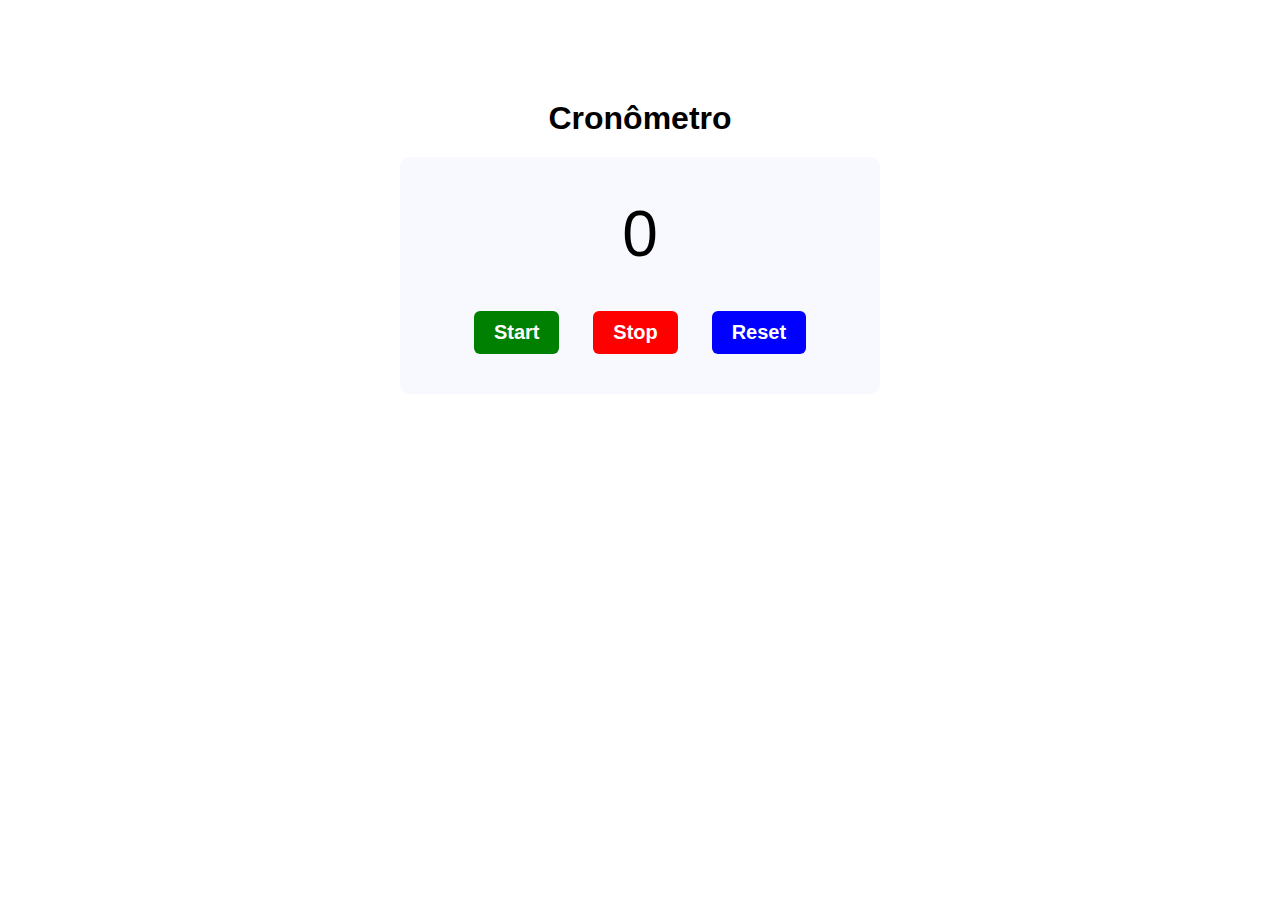
<file: challenge-21/index.html>
<!DOCTYPE html>
<html lang="pt-br">
<head>
  <meta charset="UTF-8">
  <meta http-equiv="X-UA-Compatible" content="IE=edge">
  <meta name="viewport" content="width=device-width, initial-scale=1.0">
  <link rel="stylesheet" href="style.css">
  <title>Curso JavaScript Ninja - Challenge 21</title>
</head>
<body>
  <h1>Cronômetro</h1>
  <div class="chronometer">
    <div>
      <input type="text" value="0" data-js="time"/>
    </div>
    <div class="buttons">
      <button class="start" data-js="start">Start</button>
      <button class="stop" data-js="stop">Stop</button>
      <button class="reset" data-js="reset">Reset</button>
    </div>
  </div>
  <script src="./challenge-21.js"></script>
</body>
</html>
</file>
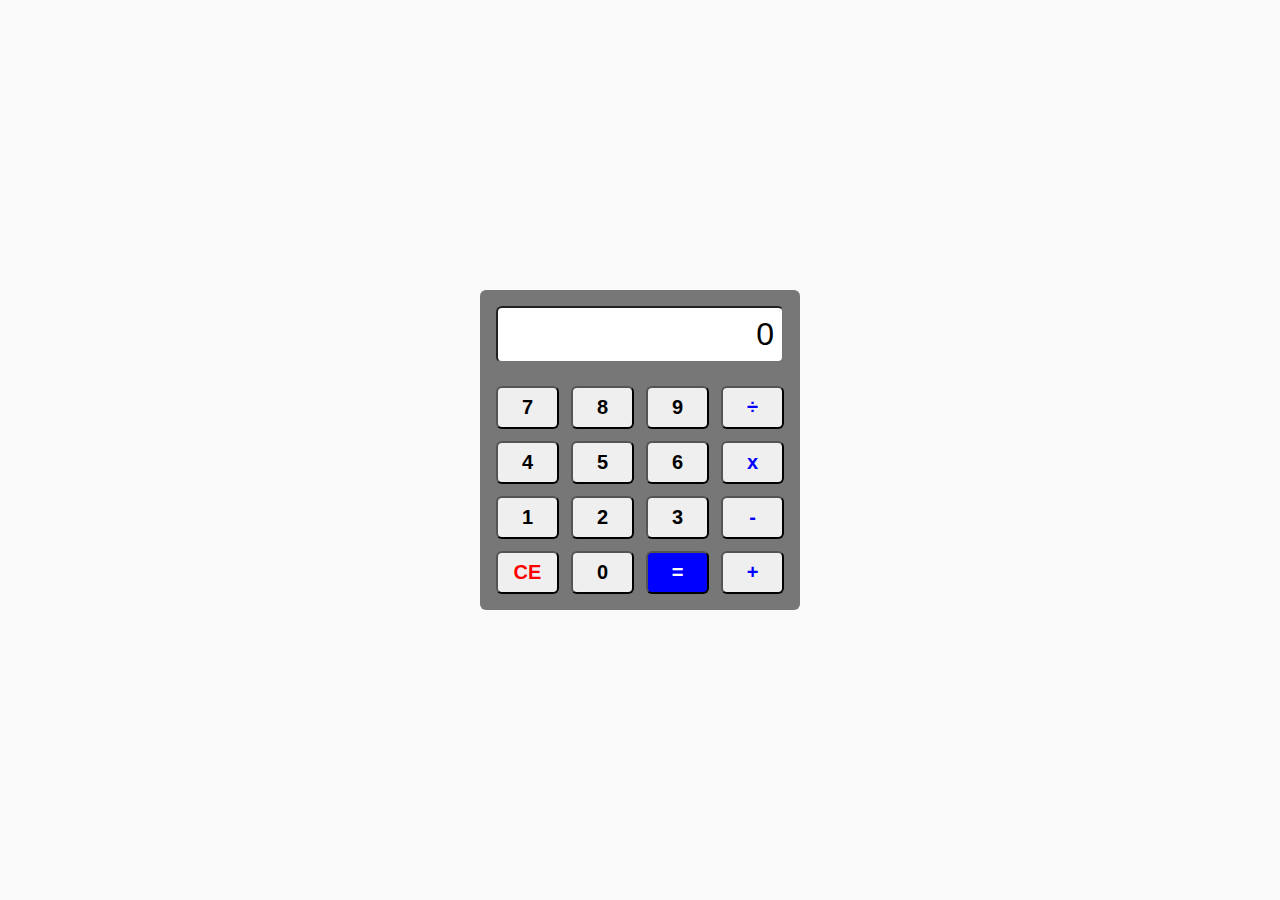
<file: challenge-23/index.html>
<!DOCTYPE html>
<html lang="pt-br">
<head>
  <meta charset="UTF-8">
  <meta http-equiv="X-UA-Compatible" content="IE=edge">
  <meta name="viewport" content="width=device-width, initial-scale=1.0">
  <title>Curso JavaScript Ninja - Challenge 23</title>
  <link rel="stylesheet" href="style.css">
</head>
<body>
  <div class="calculator">
    <div class="display">
      <input class="display__input" type="text" value="0" readonly>
    </div>
  <div class="keyboard">
    <div class="keyboard__line">
      <button class="button button-number" value="7">7</button>
      <button class="button button-number" value="8">8</button>
      <button class="button button-number" value="9">9</button>
      <button class="button button-operator" value="÷">÷</button>
    </div>
    <div class="keyboard__line">
      <button class="button button-number" value="4">4</button>
      <button class="button button-number" value="5">5</button>
      <button class="button button-number" value="6">6</button>
      <button class="button button-operator" value="x">x</button>
    </div>
    <div class="keyboard__line">
      <button class="button button-number" value="1">1</button>
      <button class="button button-number" value="2">2</button>
      <button class="button button-number" value="3">3</button>
      <button class="button button-operator" value="-">-</button>
    </div>
    <div class="keyboard__line">
      <button class="button button-clear" value="ce">CE</button>
      <button class="button button-number" value="0">0</button>
      <button class="button button-equal" value="=">=</button>
      <button class="button button-operator" value="+">+</button>
    </div>
    </div>
  </div>

  <script src="./challenge-23.js"></script>
</body>
</html>
</file>
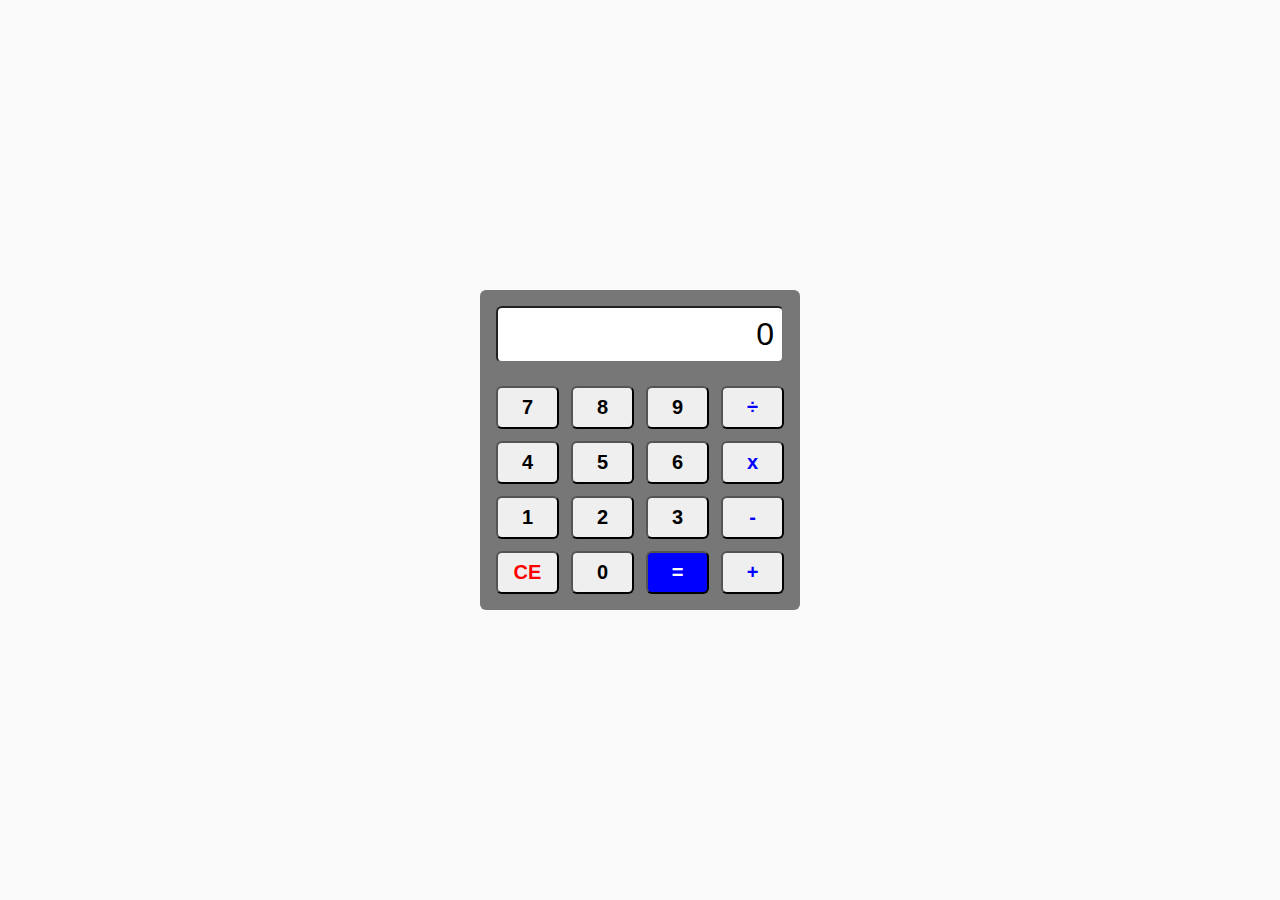
<file: challenge-24/index.html>
<!DOCTYPE html>
<html lang="pt-br">
<head>
  <meta charset="UTF-8">
  <meta http-equiv="X-UA-Compatible" content="IE=edge">
  <meta name="viewport" content="width=device-width, initial-scale=1.0">
  <title>Curso JavaScript Ninja - Challenge 24</title>
  <link rel="stylesheet" href="style.css">
</head>
<body>
  <div class="calculator">
    <div class="display">
      <input class="display__input" type="text" value="0" readonly>
    </div>
  <div class="keyboard">
    <div class="keyboard__line">
      <button class="button button-number" value="7">7</button>
      <button class="button button-number" value="8">8</button>
      <button class="button button-number" value="9">9</button>
      <button class="button button-operator" value="÷">÷</button>
    </div>
    <div class="keyboard__line">
      <button class="button button-number" value="4">4</button>
      <button class="button button-number" value="5">5</button>
      <button class="button button-number" value="6">6</button>
      <button class="button button-operator" value="x">x</button>
    </div>
    <div class="keyboard__line">
      <button class="button button-number" value="1">1</button>
      <button class="button button-number" value="2">2</button>
      <button class="button button-number" value="3">3</button>
      <button class="button button-operator" value="-">-</button>
    </div>
    <div class="keyboard__line">
      <button class="button button-clear" value="ce">CE</button>
      <button class="button button-number" value="0">0</button>
      <button class="button button-equal" value="=">=</button>
      <button class="button button-operator" value="+">+</button>
    </div>
    </div>
  </div>

  <script src="./challenge-24.js"></script>
</body>
</html>
</file>
<file: challenge-21/style.css>
* {
  margin: 0;
  padding: 0;
  font-family: sans-serif;
}

body {
  margin: 100px auto;
  max-width: 480px;
  width: 100%;
}

h1 {
  margin-bottom: 20px;
  text-align: center;
}

.chronometer  {
  background-color: ghostwhite;
  border-radius: 10px;
  padding: 40px;
  text-align: center;
}

input {
  background-color: ghostwhite;
  border: none;
  font-size: 64px;
  margin-bottom: 40px;
  text-align: center;
  width: 100px;
}

.buttons {
  display: flex;
  justify-content: space-evenly;
}

button {
  border: none;
  border-radius: 6px;
  color: #fff;
  cursor: pointer;
  font-size: 20px;
  font-weight: bold;
  padding: 10px 20px;
}

.start {
  background-color: green;
}

.stop {
  background-color: red;
}

.reset {
  background-color: blue;
}
</file>
<file: challenge-23/style.css>
/*
.seletor {
  [posicionamento]
  [tamanho]
  [bordas]
  [plano de fundo]
  [espaçamentos]
  [fonte e propriedades de texto]
}
*/
* {
  box-sizing: border-box;
  margin: 0;
  padding: 0;
}

body {
  display: flex;
  align-items: center;
  justify-content: center;
  height: 100vh;
  background-color: #fafafa;
}

.calculator {
  display: flex;
  flex-direction: column;
  justify-content: space-between;
  height: 20rem;
  width: 20rem;
  background-color: #777;
  border-radius: 6px;
  padding: 1rem;
}

.display {
  width: 100%;
}

.display__input {
  width: 100%;
  border-radius: 6px;;
  padding: .5rem;
  font-size: 2rem;
  text-align: right;
}

.keyboard {
  display: flex;
  flex-direction: column;
  gap: .75rem;
  width: 100%;
}

.keyboard__line {
  display: flex;
  justify-content: space-between;
  gap: .75rem
}

.button {
  width: 5rem;
  border-radius: 6px;
  padding: .5rem;
  font-size: 1.25rem;
  font-weight: bold;
}

.button:hover {
  background-color: #d8d4bc;
}

.button-clear {
  color: #f00;
}

.button-clear:hover {
  background-color: #f00;
  color: #fff;
}

.button-operator {
  color: #00f;
}

.button-equal {
  background-color: #00f;
  color: #fff;
}

.button-equal:hover {
  background-color: #8a2be2;
}
</file>
<file: challenge-24/style.css>
* {
  box-sizing: border-box;
  margin: 0;
  padding: 0;
}

body {
  display: flex;
  align-items: center;
  justify-content: center;
  height: 100vh;
  background-color: #fafafa;
}

.calculator {
  display: flex;
  flex-direction: column;
  justify-content: space-between;
  height: 20rem;
  width: 20rem;
  background-color: #777;
  border-radius: 6px;
  padding: 1rem;
}

.display {
  width: 100%;
}

.display__input {
  width: 100%;
  border-radius: 6px;;
  padding: .5rem;
  font-size: 2rem;
  text-align: right;
}

.keyboard {
  display: flex;
  flex-direction: column;
  gap: .75rem;
  width: 100%;
}

.keyboard__line {
  display: flex;
  justify-content: space-between;
  gap: .75rem
}

.button {
  width: 5rem;
  border-radius: 6px;
  padding: .5rem;
  font-size: 1.25rem;
  font-weight: bold;
}

.button:hover {
  background-color: #d8d4bc;
}

.button-clear {
  color: #f00;
}

.button-clear:hover {
  background-color: #f00;
  color: #fff;
}

.button-operator {
  color: #00f;
}

.button-equal {
  background-color: #00f;
  color: #fff;
}

.button-equal:hover {
  background-color: #8a2be2;
}
</file>
